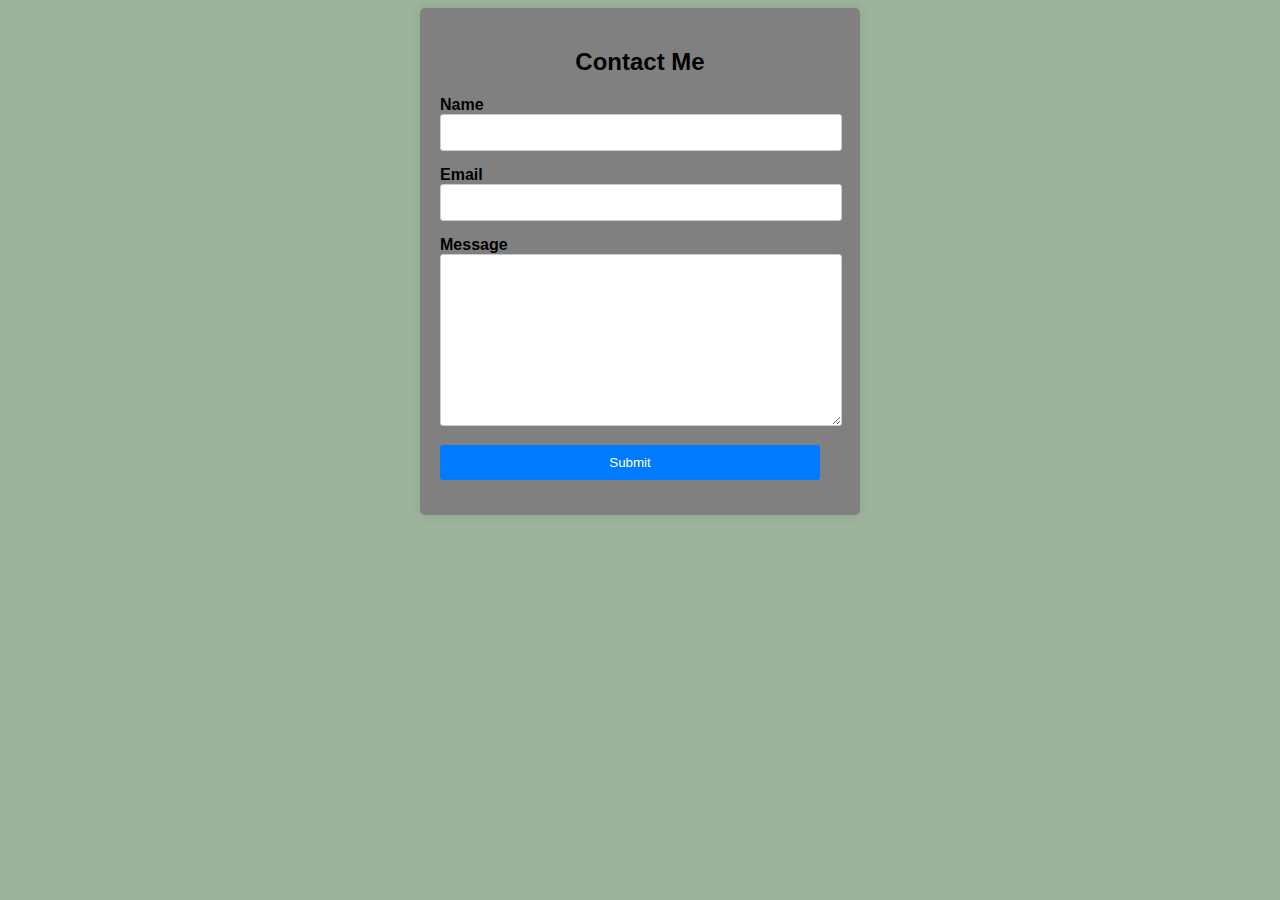
<file: contactme.html>
<!DOCTYPE html>
<html>
<head>
    <title>Contact Me</title>
    <link rel="stylesheet" type="text/css" href="./Page4.css"> 
</head>
<body> 
    <div class="container">
        <h2>Contact Me</h2>
        <form action="#" method="post">
            <div class="form-group">
                <label for="name">Name</label>
                <input type="text" id="name" name="name" required>
            </div>
            <div class="form-group">
                <label for="email">Email</label>
                <input type="email" id="email" name="email" required>
            </div>
            <div class="form-group">
                <label for="message">Message</label>
                <textarea id="message" name="message" required></textarea>
            </div>
            <div class="form-group">
                <input type="submit" value="Submit">
            </div>
        </form>
    </div>
</body>
</html>
</file>
<file: Page4.css>
body {
    font-family: Arial, sans-serif;
    background-color: rgba(79, 123, 79, 0.57);
}

.container {
    max-width: 400px;
    margin: 0 auto;
    padding: 20px;
    background-color: grey;
    border-radius: 5px;
    box-shadow: 0 0 10px rgba(0, 0, 0, 0.1);

}
h2 {
    text-align: center;
}

.form-group {
    margin: 15px 0;
    padding-right: 20px;
}

.form-group label {
    display: block;
    font-weight: bold;
}

.form-group input, .form-group textarea {
    width: 100%;
    padding: 10px;
    border: 1px solid #ccc;
    border-radius: 3px;
}

.form-group textarea {
    height: 150px;
}

.form-group input[type="submit"] {
    background-color: #007BFF;
    color: #fff;
    border: none;
    padding: 10px 20px;
    cursor: pointer;
    border-radius: 3px;
}

.form-group input[type="submit"]:hover {
    background-color: #0056b3;
}
</file>
